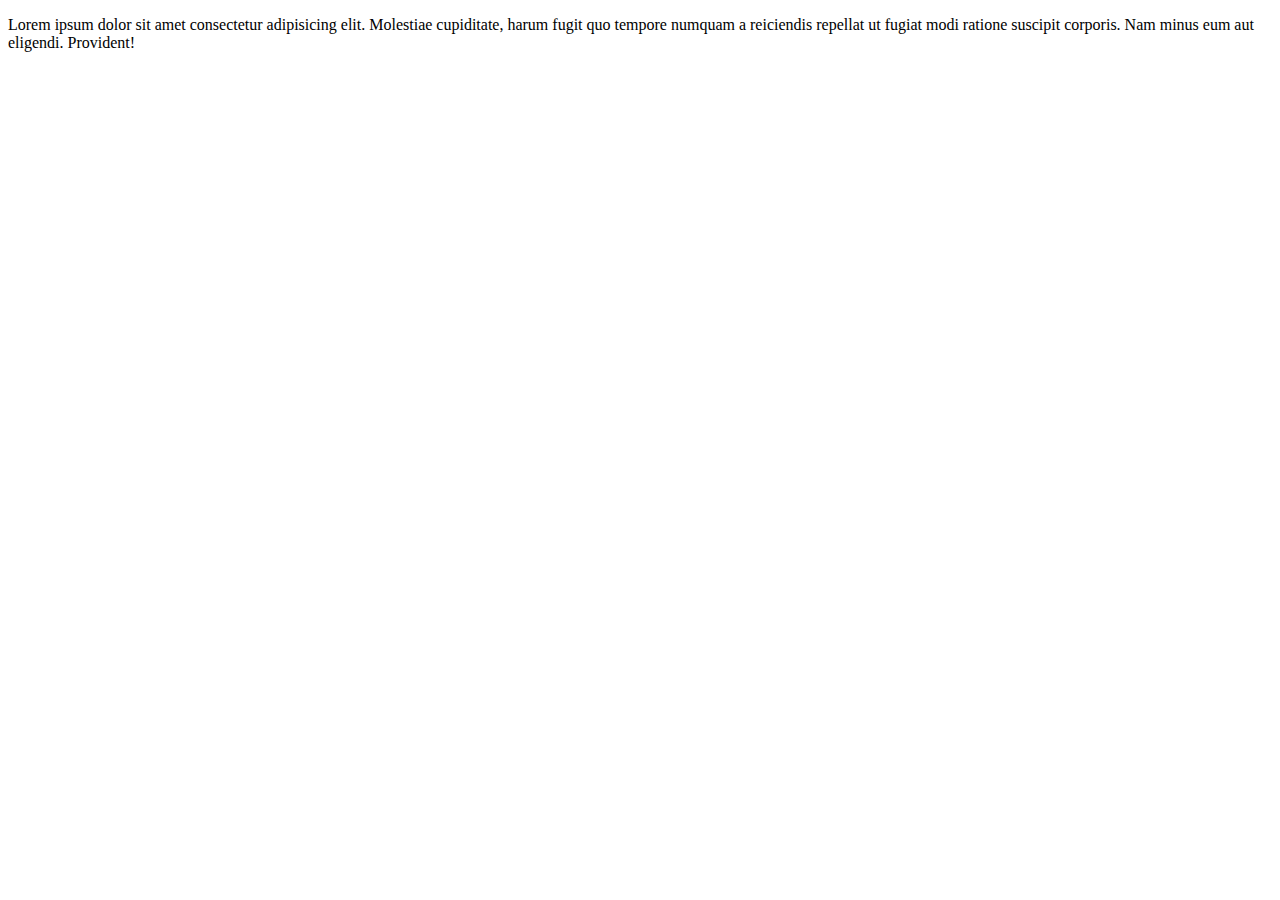
<file: contact.html>
<!DOCTYPE html>
<html lang="en">
<head>
    <meta charset="UTF-8">
    <meta name="viewport" content="width=device-width, initial-scale=1.0">
    <title>Document</title>
</head>
<body>
    <p>Lorem ipsum dolor sit amet consectetur adipisicing elit. Molestiae cupiditate, harum fugit quo tempore numquam a reiciendis repellat ut fugiat modi ratione suscipit corporis. Nam minus eum aut eligendi. Provident!</p>
</body>
</html>
</file>
